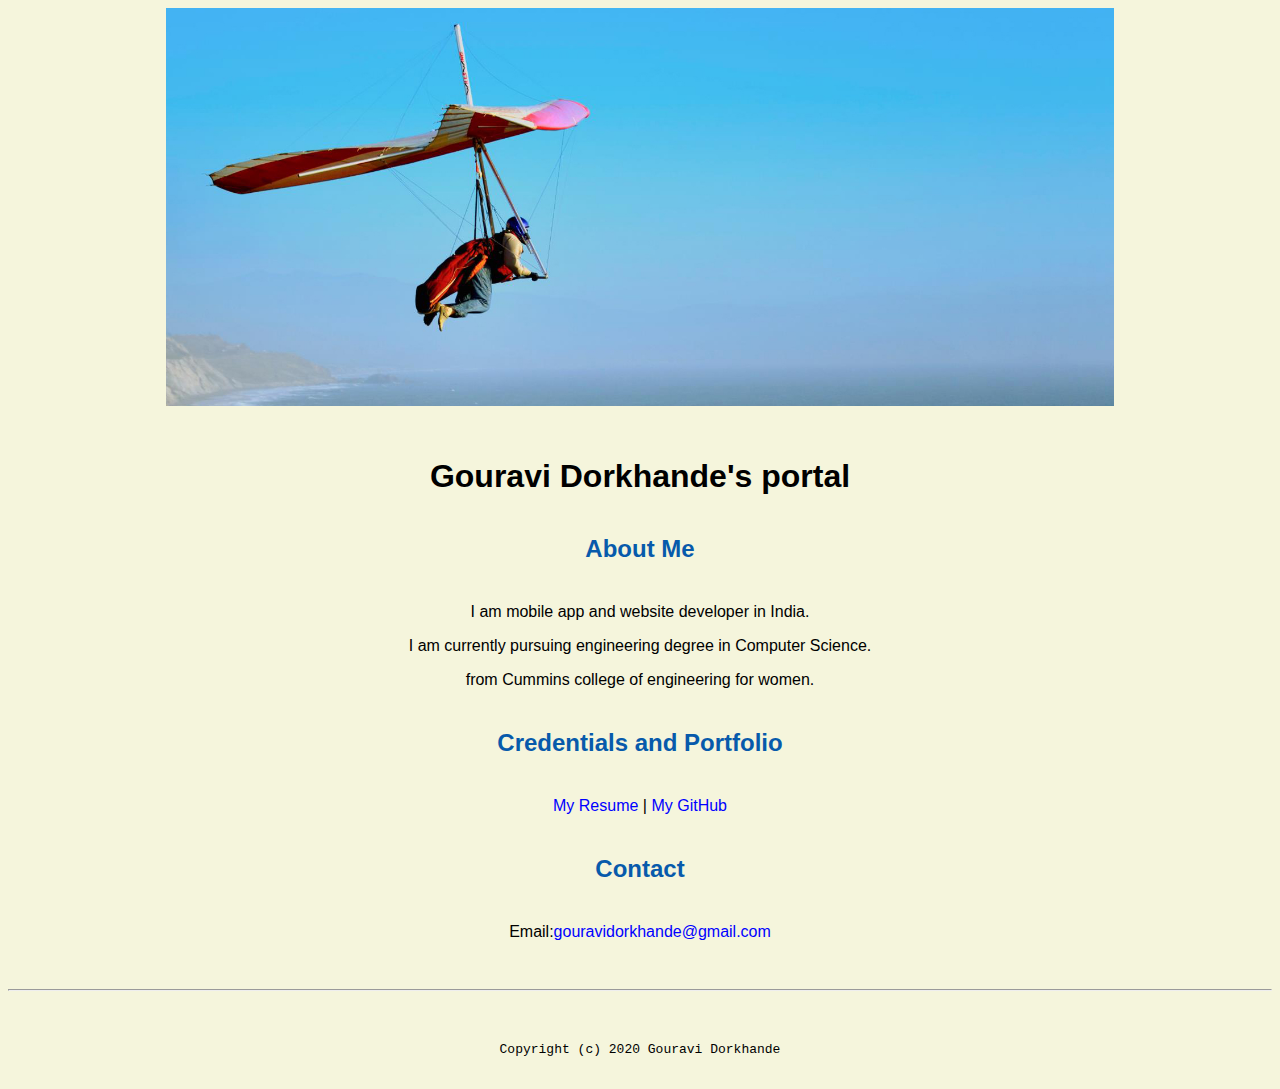
<file: index.html>
<!doctype html>

<!-- this is a comment for human! -->

<html lang="en">

  <header>
    <title>Gouravi Dorkhande's portal</title>
    <link rel="stylesheet" href="css/master.css">
    <link rel="FaviconIcon" href="favicon.ico" type="image/x-icon">
    <link rel="shortcut" href="favicon.ico" type="image/x-icon">
    <meta name="viewport" content="widht=device-width,initial-scale=1,shrink-to-fit=no">
    <meta name="name" content="Gouravi Dorkhande's portal">
    <meta name="robots" content="noindex,nofollow">
  </header>



  <body>
    <img src="images/banner.jpg" width="75%" alt="banner">
    <h1>Gouravi Dorkhande's portal</h1>

    <h2>About Me</h2>
    <p>I am mobile app and website developer in India.</p>
    <p>I am currently pursuing engineering degree in Computer Science.</p>
    <p>from Cummins college of engineering for women.</p>
    <h2>Credentials and Portfolio</h2>
    <p><a href="resume.html">My Resume </a> |<a href="https://github.com/gouravi2001"> My GitHub </a></p>
    <h2>Contact</h2>
    <p>Email:<a href="#">gouravidorkhande@gmail.com</a></p>
  </body>

  <footer>
    <hr>
    <code>Copyright (c) 2020 Gouravi Dorkhande</code>
  </footer>

</html>
</file>
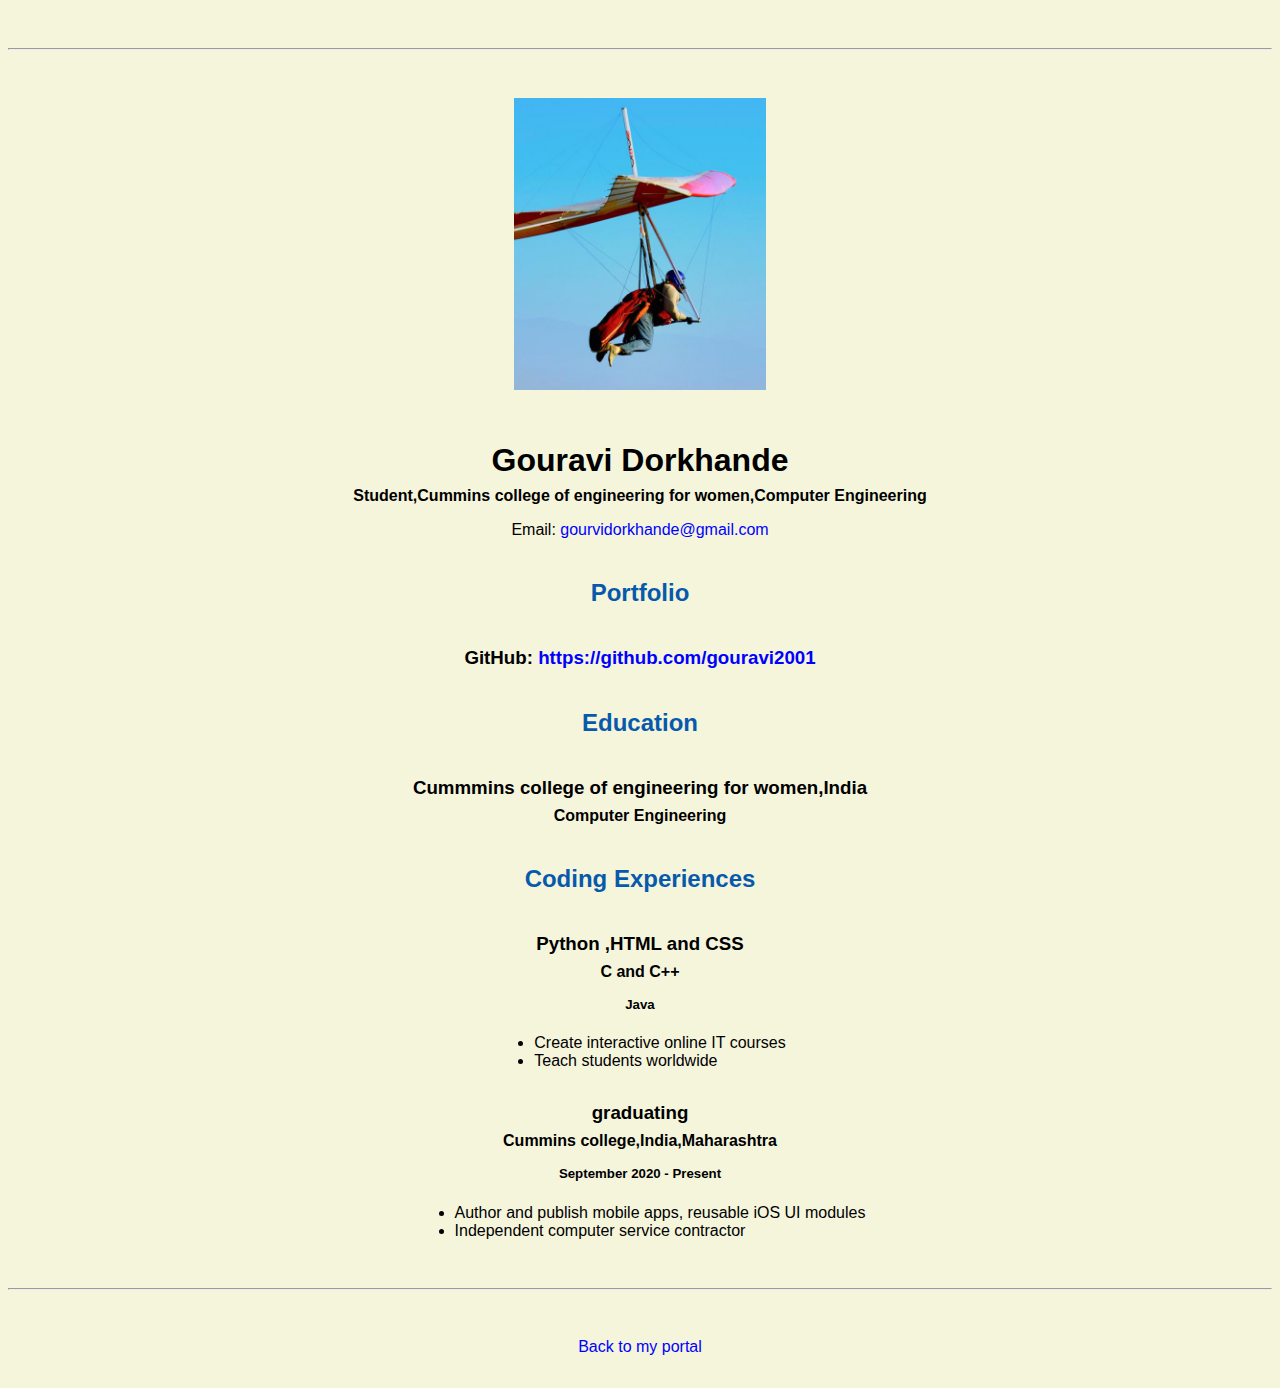
<file: resume.html>
<!doctype html>

<!-- this is a comment for human! -->

<html lang="en">

  <header>
    <title>Gouravi Dorkhande's Resume</title>
    <link rel="stylesheet" href="css/master.css">

    <link rel="FaviconIcon" href="favicon.ico" type="image/x-icon">
    <link rel="shortcut" href="favicon.ico" type="image/x-icon">
    <meta name="viewport" content="widht=device-width,initial-scale=1,shrink-to-fit=no">
    <meta name="name" content="Gouravi Dorkhande's portal">
    <meta name="robots" content="noindex,nofollow">
  </header>

  <body>
    <hr>

    <img src="images/headshot.jpg" alt="Gouravi Dorkhande's headshot" width="20%">

    <h1>Gouravi Dorkhande</h1>
    <h4>Student,Cummins college of engineering for women,Computer Engineering</h4>

    <p>Email: <a href="#" target="_blank">gourvidorkhande@gmail.com</a></p>
    <!-- don't post physical address, personal phone number or other personal information on the web! -->

    <h2>Portfolio</h2>
      <h3>GitHub: <a href="https://github.com/gouravi20001" target="_blank">https://github.com/gouravi2001</a></h3>

    <h2>Education</h2>

    <h3>Cummmins college of engineering for women,India</h3>
    <h4>Computer Engineering</h4>

    <h2>Coding Experiences</h2>



    <h3>Python ,HTML and CSS</h3>
    <h4>C and C++</h4>
    <h5>Java</h5>
      <ul>
        <li>Create interactive online IT courses</li>
        <li>Teach students worldwide</li>
      </ul>

    <h3>graduating</h3>
    <h4>Cummins college,India,Maharashtra</h4>
    <h5>September 2020 - Present</h5>
      <ul>
        <li>Author and publish mobile apps, reusable iOS UI modules</li>
        <li>Independent computer service contractor</li>
      </ul>
  </body>

  <footer>
  <hr>
  <p><a href="index.html">Back to my portal</a><p>
  </footer>

</html>
</file>
<file: css/master.css>
/* Cascading stylesheet for the website */

/* Text inside these asterisks and slashes are comments for human */

  a {
    color:blue;/* set the text color to blue here */
    text-decoration: none; /* This means we do not want hyperlinks to be underlined */
  }

  a:hover {
    /* set the text color to red here */
    text-decoration: none;
    color:red;/* This means we do not want hyperlinks to be underlined */
  }

  body {
    background-color:beige;
    color:black;/* set the background color here */
    /* set the text color to black here */
    font-family:arial,helvetica,sans-serif;/* set the font here */
    text-align:center;/* set the text alignment here */
   }

  footer {
    margin-top: 2rem;
    margin-bottom: 2rem;
  }

  h1 {
    margin-bottom: 0.5rem;
    margin-top: 3rem;
   }

  h2 {
    margin-bottom: 2.5rem;
    margin-top: 2.5rem;
    color:#075AAB;
    /* set the text color of to #075AAB here */
    /* set both the bottom margin and top margin to 2.5rem here */
   }

  h3 {
    margin-bottom: 0;
    margin-top: 2rem;
  }

  h4 {
    margin-bottom: 1rem;
    margin-top: 0.5rem;
  }

  h5 {
    margin-top: 0.5rem;
  }

  hr {
    margin-bottom: 3rem;
    margin-top: 3rem;
  }

  /* this controls how the bullet points in the resume page looks */
  ul {
    display: table;
    margin: 0 auto;
    text-align: left;
  }
</file>
